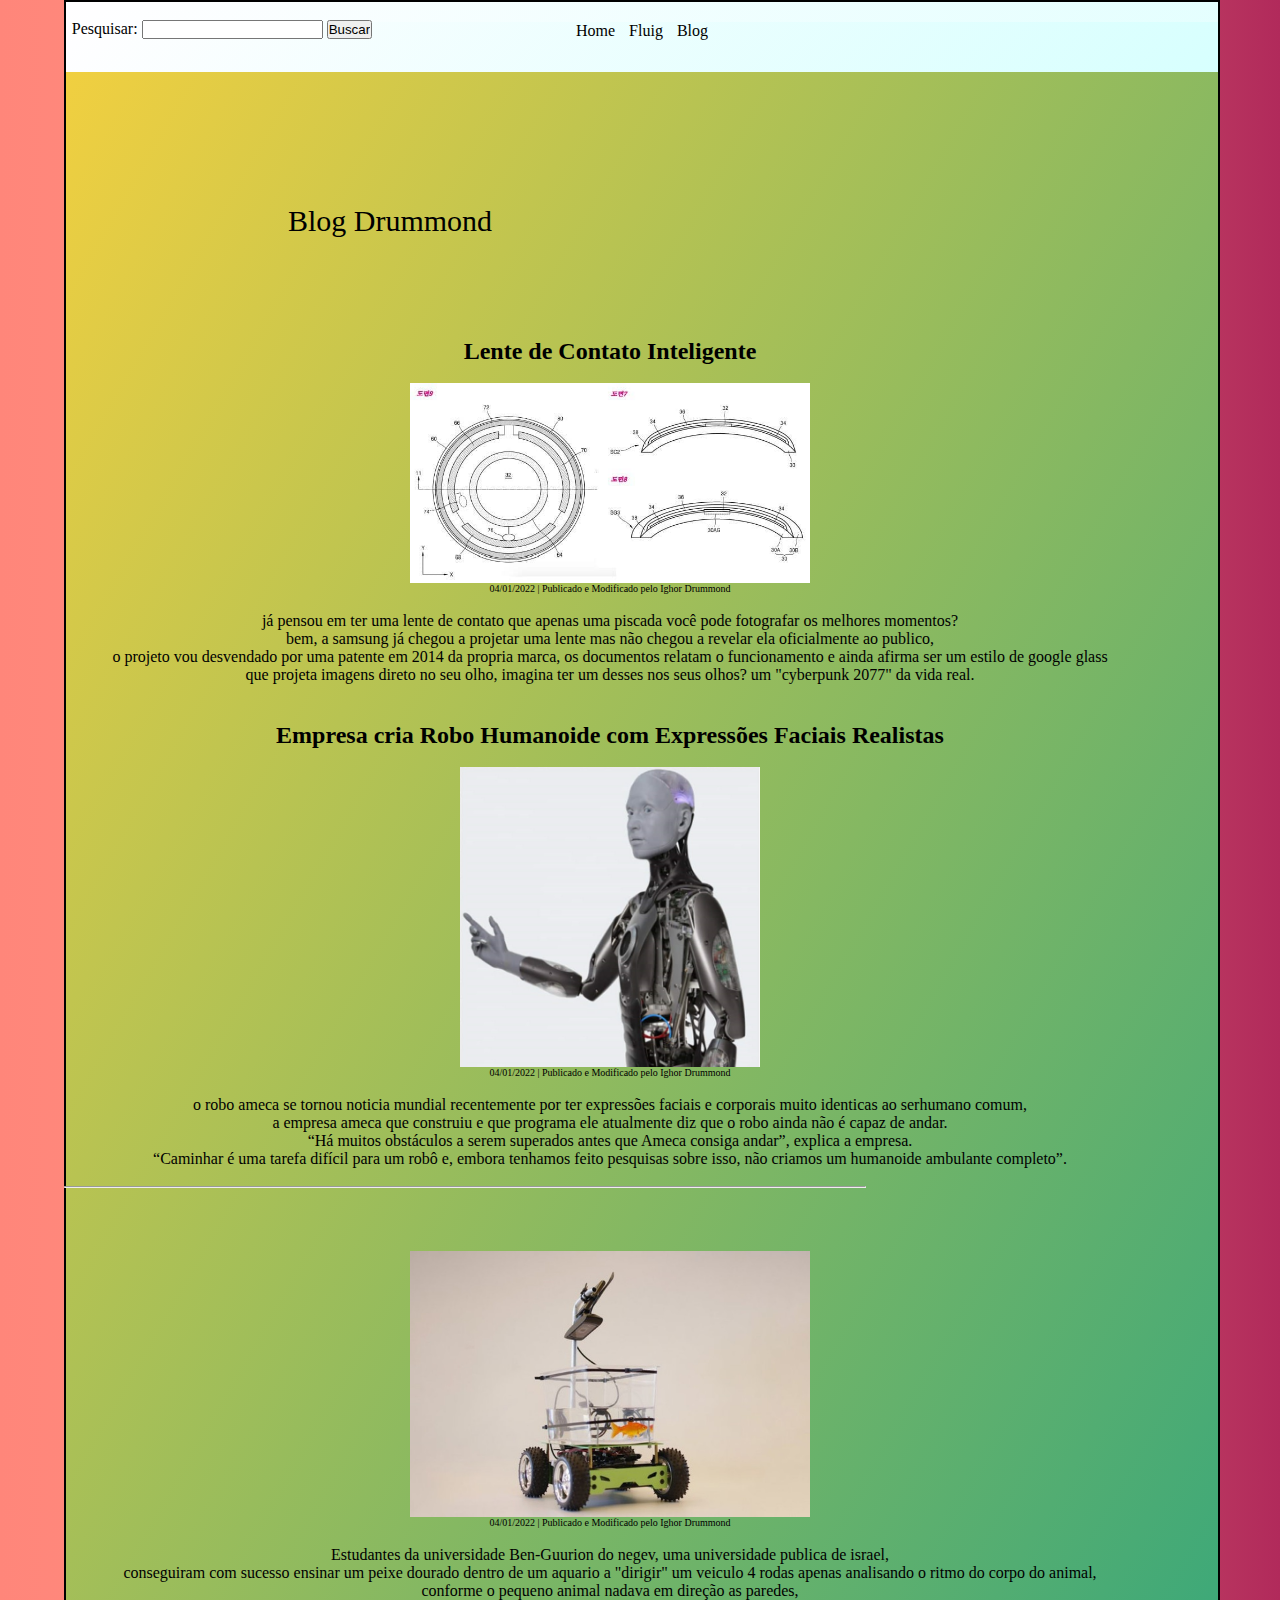
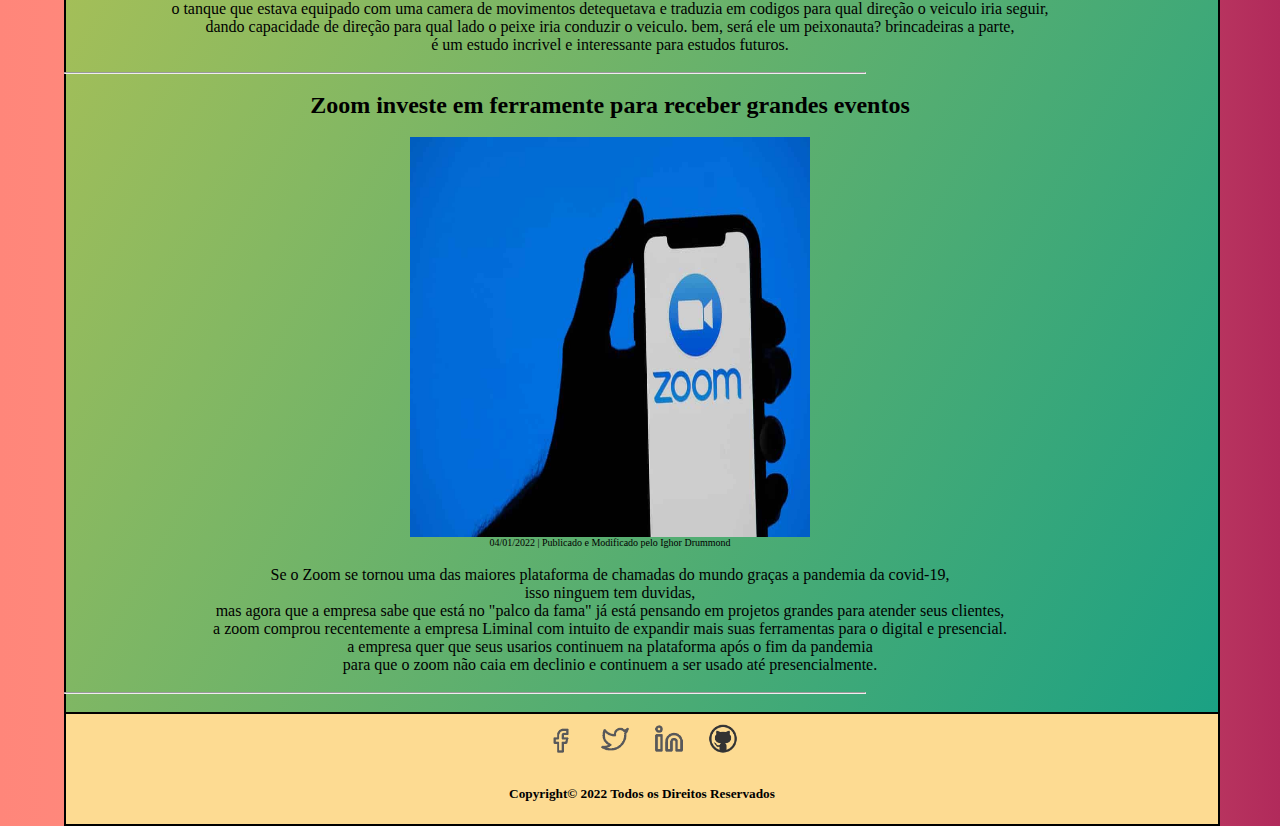
<file: Blog/Blog.html>
<html>
	<head>
		<meta charset="UTF-8">
		<title>Blog</title>
		<link rel="stylesheet" type="text/css" href="Blog.css">
	</head>
	<body id="corpo">
		<div id="geral">
			<div id="degrade"></div>	
				<div id="topo">
					<a id="home" href="../index.html" title="Pagina Principal">Home</a>
		 			<a id="fluig" href="../Fluig/Fluig.html" title="Fluig">Fluig</a>
		 			<a id="Blog" href="../Blog/Blog.html" title="Blog">Blog</a>
		 			<form id="pesquisar" method="" action="">
						<label id="pesquisar">Pesquisar:</label>
						<input id="pesquisar" type="text">
						<input id="pesquisar" type="submit" value="Buscar">
					</form>
				</div>
			</div>
			<div id="principal">
				<h1 id="titulo">Blog Drummond</h1>
			</div>
			<div id="news">
				<h2 id="titulo2">Lente de Contato Inteligente</h2>
				<br />
				<img id="lente" src="20160405071731.jpg" alt="lente inteligente">
				<br />
				<p id="data1"> 04/01/2022 | Publicado e Modificado pelo Ighor Drummond</p>
				<br />
				<p id="primeiran">já pensou em ter uma lente de contato que apenas uma piscada você pode fotografar os melhores momentos?<br /> bem, a samsung já chegou a projetar uma lente mas não chegou a revelar ela oficialmente ao publico,<br /> o projeto vou desvendado por uma patente em 2014 da propria marca, os documentos relatam o funcionamento e ainda afirma ser um estilo de google glass<br /> que projeta imagens direto no seu olho, imagina ter um desses nos seus olhos? um "cyberpunk 2077" da vida real. </p>
				<br />
				<hr id="barra" />
				<br />
				<h2 id="titulo3">Empresa cria Robo Humanoide com Expressões Faciais Realistas</h2>
				<br />
				<img id="ameca" src="Ameca-robo.jpg" alt="robo ameca">
				<br />
				<p id="dois">04/01/2022 | Publicado e Modificado pelo Ighor Drummond</p>
				<br />
				<p id="segundan">o robo ameca se tornou noticia mundial recentemente por ter expressões faciais e corporais muito identicas ao serhumano comum,<br /> a empresa ameca que construiu e que programa ele atualmente diz que o robo ainda não é capaz de andar.<br />“Há muitos obstáculos a serem superados antes que Ameca consiga andar”, explica a empresa.<br /> “Caminhar é uma tarefa difícil para um robô e, embora tenhamos feito pesquisas sobre isso, não criamos um humanoide ambulante completo”.</p>
				<br />
				<hr id="barra2"/>	
				<br />	
				<h2 id="titulo4">Universitarios ensinam peixinhos a dirigir um veiculo em terra</h2>
				<br />
				<img id="peixe" src="peixinho dourado.jpg" alt="peixe dourado">
				<br />
				<p id="tres">04/01/2022 | Publicado e Modificado pelo Ighor Drummond</p>
				<br />
				<p id="terceiron">Estudantes da universidade Ben-Guurion do negev, uma universidade publica de israel,<br />conseguiram com sucesso ensinar um peixe dourado dentro de um aquario a "dirigir" um veiculo 4 rodas apenas analisando o ritmo do corpo do animal,<br/> conforme o pequeno animal nadava em direção as paredes,<br /> o tanque que estava equipado com uma camera de movimentos detequetava e traduzia em codigos para qual direção o veiculo iria seguir,<br /> dando capacidade de direção para qual lado o peixe iria conduzir o veiculo. bem, será ele um peixonauta? brincadeiras a parte,<br /> é um estudo incrivel e interessante para estudos futuros.</p>
				<br />
				<hr id="barra3"/>
				<br />
				<h2 id="titulo5">Zoom investe em ferramente para receber grandes eventos</h2>
				<br />
				<img id="zoom" src="20200408110034.jpg" alt="aplicativo zoom"> 
				<br />
				<p id="quatro">04/01/2022 | Publicado e Modificado pelo Ighor Drummond</p>
				<br />
				<p id="quarton">Se o Zoom se tornou uma das maiores plataforma de chamadas do mundo graças a pandemia da covid-19,<br /> isso ninguem tem duvidas,<br /> mas agora que a empresa sabe que está no "palco da fama" já está pensando em projetos grandes para atender seus clientes,<br /> a zoom comprou recentemente a empresa Liminal com intuito de expandir mais suas ferramentas para o digital e presencial.<br /> a empresa quer que seus usarios continuem na plataforma após o fim da pandemia <br /> para que o zoom não caia em declinio e continuem a ser usado até presencialmente.</p>
				<br />
				<hr id="barra4"/>
				<br />
			</div>		
			 	<footer id="final">
					<div>
			 			<a href="https://www.facebook.com/ighor.drummond.1/" target="_blank" title="Facebook">
			 				<img id="icon1" align="center" src="flaticon-facebook.png" alt="ighor.drummond.1"></a>
			 			<a href="https://twitter.com/DrummondIghor" target="_blank" title="Twitter">
			 				<img id="icon2" aling="center" src="flaticon-twitter.png" alt="DrummondIghor"></a>
			 			<a href="https://www.linkedin.com/in/ighor-drummond-b75326221/" target="_blank" title="Linkedln">
			 				<img id="icon3" src="flaticon-linkedin.png" alt="ighor-drummond"></a>
			 			<a href="https://github.com/IghorDrummond" target="_blank" title="GitHub">
							<img id="icon4" src="github-icon-png-7-removebg-preview.png" alt="IghorDrummond"></a>
						<h5>Copyright© 2022 Todos os Direitos Reservados</h5>	 	 	
					</div>	
				</footer>
			</div>
		</body>	
</html>
</file>
<file: Blog/Blog.css>
/*tamanho da pagina e suas definições*/
		*{
				margin:  0;
				padding: 0; 
				 }
		#geral{
				
				background-image: linear-gradient(-60deg, #16a085 0%, #f4d03f 100%);
				font-family: heebo;
 				width: 1152px;
 				height: 2400px;
 				margin: auto;
 				border: 2px solid black;
 				
 			 }
 		/*acesso as outras paginas*/	 
 		#degrade{
 				background-image: linear-gradient(-225deg, #FFFEFF 0%, #D7FFFE 150%);
 				width: 1152px;
 				height: 20px;
 		     }		
 		#topo{
 				text-decoration: none;
 				width: 100%;
 				height: 50px;
 				float: top;
 				background-image: linear-gradient(-225deg, #FFFEFF 0%, #D7FFFE 100%);
 				text-align: center;
 			
 		     }
 		#pesquisar{
 				font: heebo;
 				color: black;
 				position: relative;
 			 	right: 210px;	
 			 	bottom: 10px;
 				}			
 		#fluig{
 				text-decoration: none;
 				color: black;
 				margin:  5px;
 				}
 		#Blog{
 				text-decoration: none;
 				color: black;
 				margin: 5px;
 				}	
 		#home{
 				text-decoration: none;
 				color: black;
 				margin: 5px;
 				float: center;
 				}
 		/*a cabeça do meu blog*/		
 		#principal{
 				position: relative;
 				text-align: center;
 				align-content: center;
 				bottom: 1900px;
 				right: 250;
 				}		
 		#titulo{
 				font: 30px heebo ;
 				color: black;
 				position: relative;
 				bottom: 300px;
				}	
		/*noticias e conteúdo do meu blog*/			
 		#news{
 		
 				align-content: center;
 				text-align: center;
 				position: relative;
 				bottom: 2100px;
 				}		
 		#titulo2{
 				font: black heebo;
 				position: relative;
 				right: 30px;

 				
 				}	
 		#data1{	
 				font: 10px black heebo;
 				position: relative;
 				right: 30px;
 				
		 		}		
 		#lente{	
 				width: 400px;
 				height: 200px;
 				position: relative;
 				right: 30px;
 				
 				}						
 		#primeiran{	
 				font: black heebo;
 	 			position: relative;
 	 			right: 30px;
 	 			
 				}	
 		#barra{

 				position: relative;
 				right: 0px;
 				bottom: 2180px;
 				width: 800px;
 				}			
 		#titulo3{
 				position: relative;
 				font: black heebo;
 				right: 30px;
 				
 				}	
 		#ameca{
 				width: 300px;
 				height: 300px;
 				position: relative;
 				right: 30px;
 			
 				}	
 		#segundan{
 				font: black heebo;
 				position: relative;
 				right: 30px;
 				
 				}
 		#barra2{
 				position: relative;
 				
 				width: 800px;
 				}	
 		#titulo4{
 				position: relative;
 				bottom: 2180px;
 				right: 30px;
 				font: black heebo;
 				}								
 		#dois{
 				font: 10px black heebo;
 				position: relative;
 				right: 30px;
 				
 				}		
 		#peixe{
 				font: black heebo;
 				position: relative;
 				right: 30px;
 				
 				width: 400px;
 				width: 400px;
 				}
 		#tres{
 				font: 10px black heebo;
 				position: relative;
 				
 				right: 30px;
 				}			
 		#terceiron{
				position: relative;
				right: 30px;
				
				}		
		#barra3{
				position: relative;
				
				width: 800px;
				}		
		#titulo5{
				position: relative;
				
				right: 30px;
				font: black heebo;
				}
		#zoom{
				position: relative;
				
				right: 30px;
				width: 400px;
				height: 400px;
				}	
		#quatro{
				font: 10px black heebo;
				position: relative;
				
				right: 30px;
				}					
		#quarton{
				position: relative;
				
				right: 30px;
				font: black heebo;
				}		
		#barra4{
				position: relative;
				
				width: 800px;
				}
		/*rodapé com acesso aos links das minhas rede sociais*/
		#corpo{
			    margin: auto;
				width: 1152px;
				height: 2400px;
				background-image: linear-gradient(to right, #ff8177 0%, #ff867a 0%, #ff8c7f 21%, #f99185 52%, #cf556c 78%, #b12a5b 100%);
				}	
		#final{
 				background: #fddb92 0%;
 				border: 2px solid black;
 				width: 1152;
 				height: 110px;
				text-align: center;
				position: relative;
				bottom: 2100px;
				}
 		#icon1{
 				width: 30px;
 				height: 30px;
 				margin: 10px;
 				position: relative;
 				bottom: 20px;
 				}		
 		#icon2{
 				width: 30px;
 				height: 30px;
 				margin: 10px;
 				}			
 		#icon3{
 				width: 30px;
 				height: 30px;
 				margin: 10px;
 				}			
 		#icon4{
 				width: 30px;
 				height: 30px;
 				margin: 10px;
 				}	
		#corpo{
			    margin: auto;
				width: 1152px;
				height: 2400px;
				}
</file>
